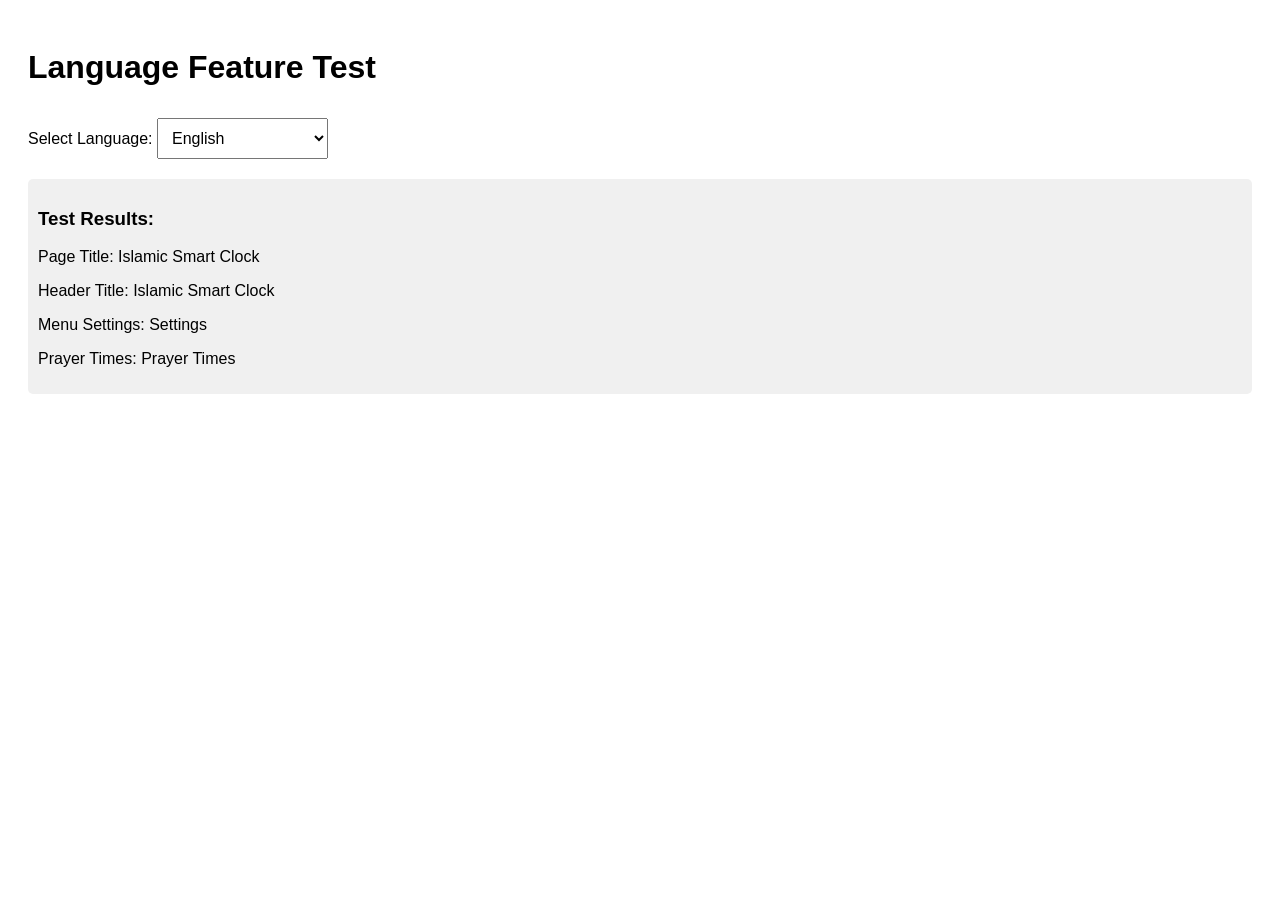
<file: test-language.html>
<!DOCTYPE html>
<html lang="en">
<head>
    <meta charset="UTF-8">
    <title>Language Test</title>
    <style>
        body { font-family: Arial, sans-serif; padding: 20px; }
        select { padding: 10px; font-size: 16px; margin: 10px 0; }
        .result { background: #f0f0f0; padding: 10px; margin: 10px 0; border-radius: 5px; }
    </style>
</head>
<body>
    <h1>Language Feature Test</h1>
    
    <label for="language-select">Select Language:</label>
    <select id="language-select">
        <option value="en">English</option>
        <option value="ar">العربية (Arabic)</option>
        <option value="sw">Kiswahili (Swahili)</option>
    </select>
    
    <div class="result">
        <h3>Test Results:</h3>
        <p>Page Title: <span id="page-title"></span></p>
        <p>Header Title: <span id="header-title"></span></p>
        <p>Menu Settings: <span id="menu-settings"></span></p>
        <p>Prayer Times: <span id="prayer-times"></span></p>
    </div>

    <script>
        class LanguageManager {
            constructor() {
                this.currentLanguage = localStorage.getItem('language') || 'en';
                this.translations = {};
                this.loadTranslations();
            }

            async loadTranslations() {
                try {
                    const response = await fetch(`translations/${this.currentLanguage}.json`);
                    this.translations = await response.json();
                    this.applyTranslations();
                    this.setDirection();
                    console.log('Translations loaded:', this.translations);
                } catch (error) {
                    console.error('Failed to load translations:', error);
                    if (this.currentLanguage !== 'en') {
                        this.currentLanguage = 'en';
                        this.loadTranslations();
                    }
                }
            }

            async changeLanguage(lang) {
                this.currentLanguage = lang;
                localStorage.setItem('language', lang);
                await this.loadTranslations();
            }

            setDirection() {
                const isRTL = this.currentLanguage === 'ar';
                document.documentElement.setAttribute('dir', isRTL ? 'rtl' : 'ltr');
                document.documentElement.setAttribute('lang', this.currentLanguage);
            }

            t(key) {
                const keys = key.split('.');
                let value = this.translations;
                
                for (const k of keys) {
                    value = value?.[k];
                }
                
                return value || key;
            }

            applyTranslations() {
                console.log('Applying translations for:', this.currentLanguage);
                
                // Update test elements
                document.getElementById('page-title').textContent = this.t('app.title');
                document.getElementById('header-title').textContent = this.t('header.title');
                document.getElementById('menu-settings').textContent = this.t('menu.settings');
                document.getElementById('prayer-times').textContent = this.t('sections.prayer_times');
                
                console.log('Translations applied successfully');
            }
        }

        // Initialize
        const languageManager = new LanguageManager();

        // Language selector event
        document.getElementById('language-select').addEventListener('change', async (e) => {
            await languageManager.changeLanguage(e.target.value);
        });

        // Set current language in selector
        document.getElementById('language-select').value = languageManager.currentLanguage;
    </script>
</body>
</html>
</file>
